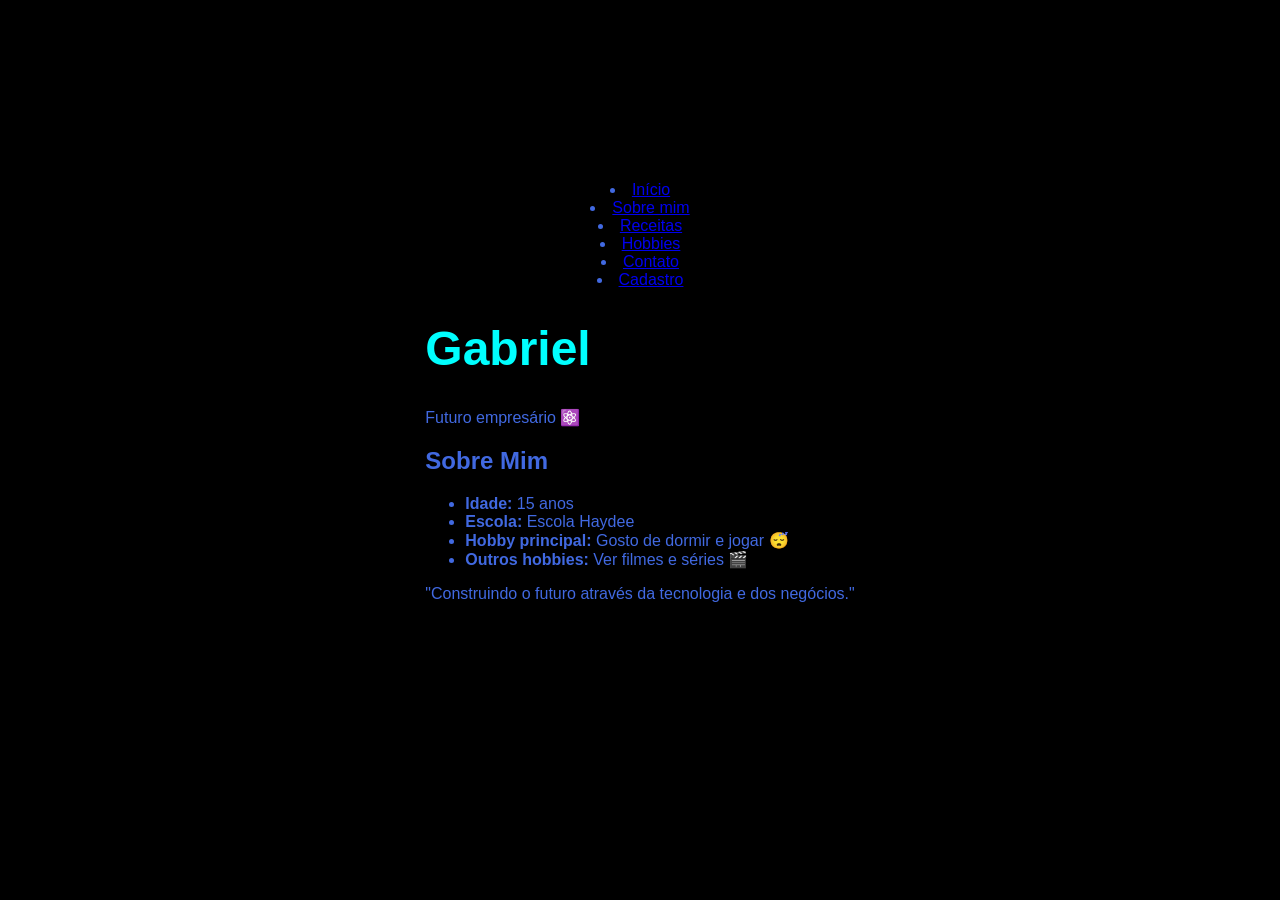
<file: sobre_mim.html>
<!DOCTYPE html>
<html lang="pt-BR">
<head>
    <meta charset="UTF-8">
    <meta name="viewport" content="width=device-width, initial-scale=1.0">
    <title>Sobre Mim - Gabriel</title>
    <link rel="stylesheet" href="style.css">

</head>
                <li><a href="index.html" class="link-botao">Início</a></li>
                <li><a href="sobre_mim.html" class="link-botao">Sobre mim</a></li>
                <li><a href="receitas.html" class="link-botao">Receitas</a></li>
                <li><a href="hobbies.html" class="link-botao">Hobbies</a></li>
                <li><a href="contato.html" class="link-botao">Contato</a></li>
                <li><a href="cadastro.html" class="link-botao">Cadastro</a></li>
<body>
    <main class="cartao-perfil">
        <header class="topo-perfil">
            <h1 class="titulo-nome">Gabriel</h1>
            <p class="tag-subtitulo">Futuro empresário ⚛️</p>
        </header>
        
        <section class="conteudo-sobre">
            <h2>Sobre Mim</h2>
            <ul class="lista-fatos">
                <li><strong>Idade:</strong> 15 anos</li>
                <li><strong>Escola:</strong> Escola Haydee</li>
                <li><strong>Hobby principal:</strong> Gosto de dormir e jogar 😴</li>
                <li><strong>Outros hobbies:</strong> Ver filmes e séries 🎬</li>
            </ul>
            <p class="meta-vida">"Construindo o futuro através da tecnologia e dos negócios."</p>
        </section>
    </main>
</body>
</html>
</file>
<file: style.css>
/* Define o fundo preto e a cor do texto padrão como azul */
        body {
            background-color: #000000; /* Preto */
            color: #4169E1;            /* Azul Royal (mais legível no preto) */
            font-family: Arial, sans-serif;
            margin: 0;
            padding: 40px;
            display: flex;
            flex-direction: column;
            align-items: center;
            justify-content: center;
            min-height: 80vh;
        }

        /* Destaque para o título em um azul mais vivo */
        h1 {
            color: #00FFFF;            /* Azul Ciano / Neon */
            font-size: 3rem; style
            margin-bottom: 20px;
        }

        /* Exemplo de uma caixa com borda azul */
        .container {
            border: 2px solid #0000FF; /* Azul Puro */
            padding: 20px;
            border-radius: 8px;
            text-align: center;
            background-color: #111111; /* Preto ligeiramente mais claro para contraste */
        }
</file>
